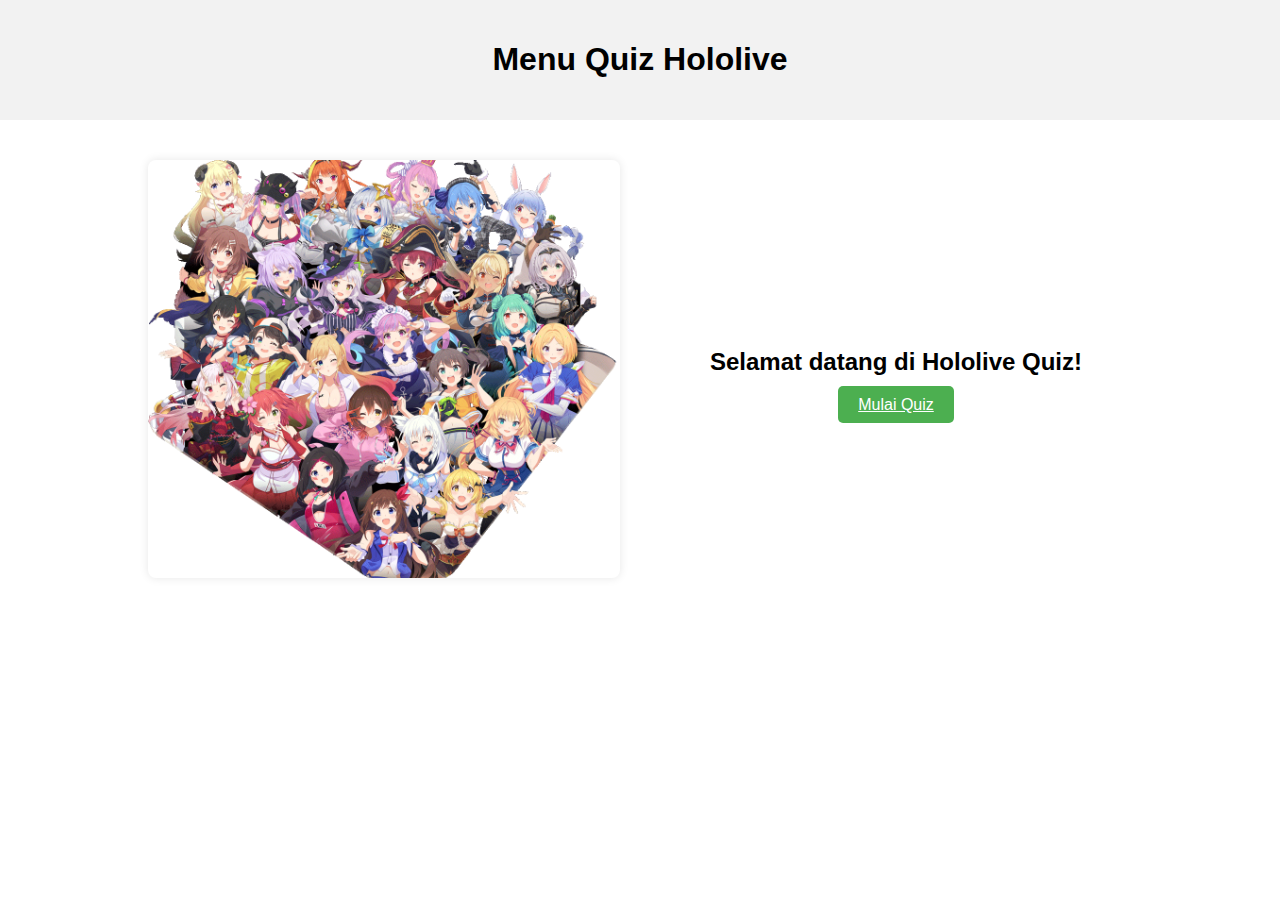
<file: index.html>
<!DOCTYPE html>
<html lang="en">
<head>
    <meta charset="UTF-8">
    <meta name="viewport" content="width=device-width, initial-scale=1.0">
    <title>Quiz Hololive</title>
    <link rel="stylesheet" href="menustyle.css">
</head>
<body>
    <header>
        <h1>Menu Quiz Hololive</h1>
      </header>
      <main>
        <main>
          <div class="menu-container">
            <div class="content-wrapper">
              <div class="image-container">
                <img src="about_img.png" alt="Gambar Kamu">
              </div>
              <div class="quiz-info">
                <h2>Selamat datang di Hololive Quiz!</h2>
                <a href="/Soal 1/soal1.html" class="start-btn">Mulai Quiz</a>
              </div>
            </div>
          </div>
        </main>
      </main>
      <script src="scriptmenu.js"></script>
</body>
</html>
</file>
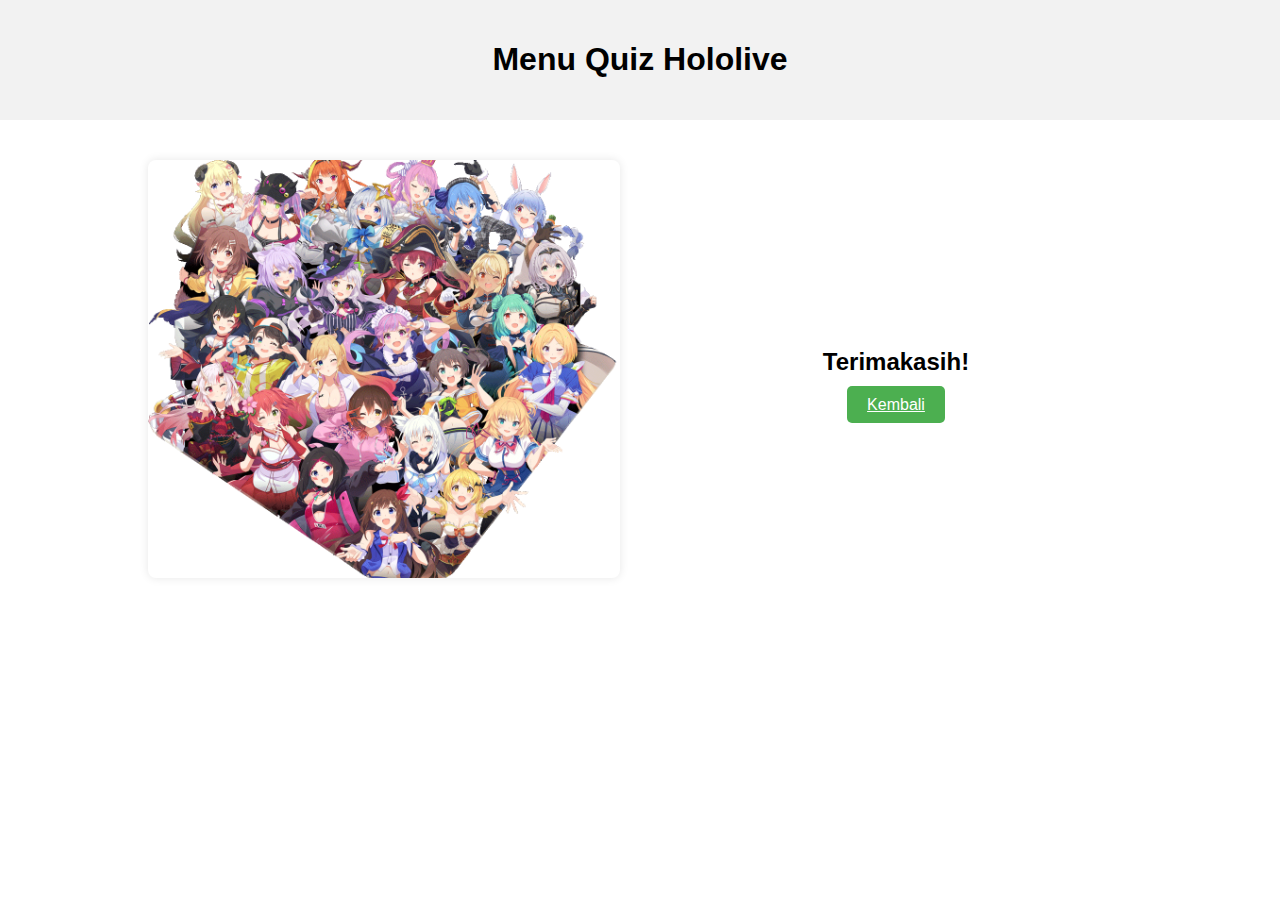
<file: End.html>
<!DOCTYPE html>
<html lang="en">
<head>
    <meta charset="UTF-8">
    <meta name="viewport" content="width=device-width, initial-scale=1.0">
    <link rel="stylesheet" href="menustyle.css">
    <title>Akhir</title>
</head>
<body>
    <header>
        <h1>Menu Quiz Hololive</h1>
      </header>
      <main>
        <main>
          <div class="menu-container">
            <div class="content-wrapper">
              <div class="image-container">
                <img src="about_img.png" alt="Gambar Kamu">
              </div>
              <div class="quiz-info">
                <h2>Terimakasih!</h2>
                <a href="index.html" class="start-btn">Kembali</a>
              </div>
            </div>
          </div>
        </main>
      </main>
      <script src="scriptmenu.js"></script>
</body>
</html>
</file>
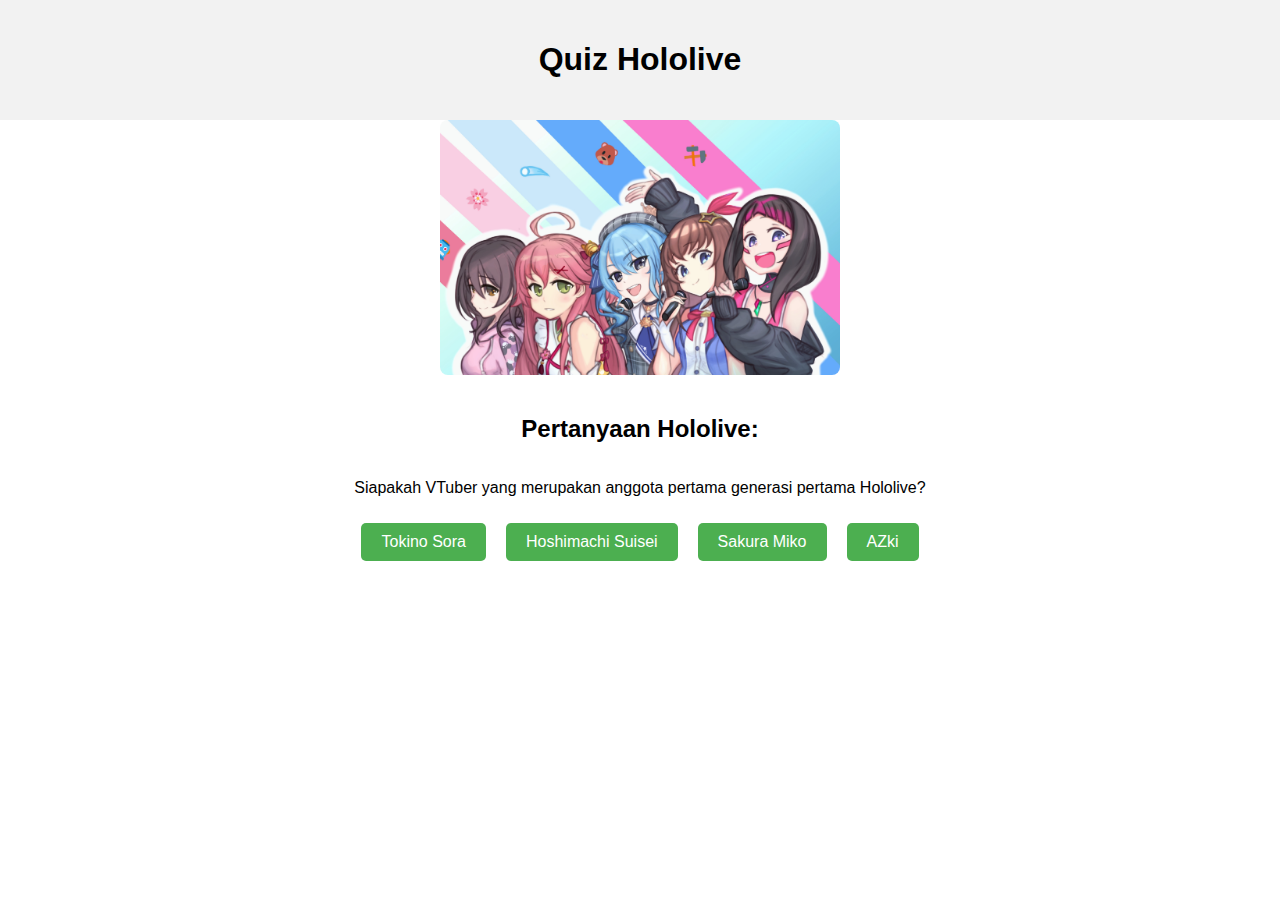
<file: Soal 1/soal1.html>
<!DOCTYPE html>
<html lang="en">
<head>
    <meta charset="UTF-8">
    <meta name="viewport" content="width=device-width, initial-scale=1.0">
    <link rel="stylesheet" href="soal1style.css">
    <title>Soal Hololive 1</title>
</head>
<body>
    <header>
        <h1>Quiz Hololive</h1>
      </header>
      <main>
        <div class="quiz-container">
          <img src="upfqxug4lw561.jpg" alt="Gambar Pertanyaan">
          <h2>Pertanyaan Hololive:</h2>
          <p id="question">Siapakah VTuber yang merupakan anggota pertama generasi pertama Hololive?</p>
          <div class="options">
            <button onclick="checkAnswer(this)" data-option="1">Tokino Sora</button>
            <button onclick="checkAnswer(this)" data-option="2">Hoshimachi Suisei</button>
            <button onclick="checkAnswer(this)" data-option="3">Sakura Miko</button>
            <button onclick="checkAnswer(this)" data-option="4">AZki</button>
          </div>
          <a href="/Soal 2/soal2.html"><button id="nextBtn" onclick="nextQuestion()" style="display: none;">Lanjut Soal</button></a>
          <p id="result"></p>
        </div>
      </main>
      <script src="scriptsoal.js"></script>
</body>
</html>
</file>
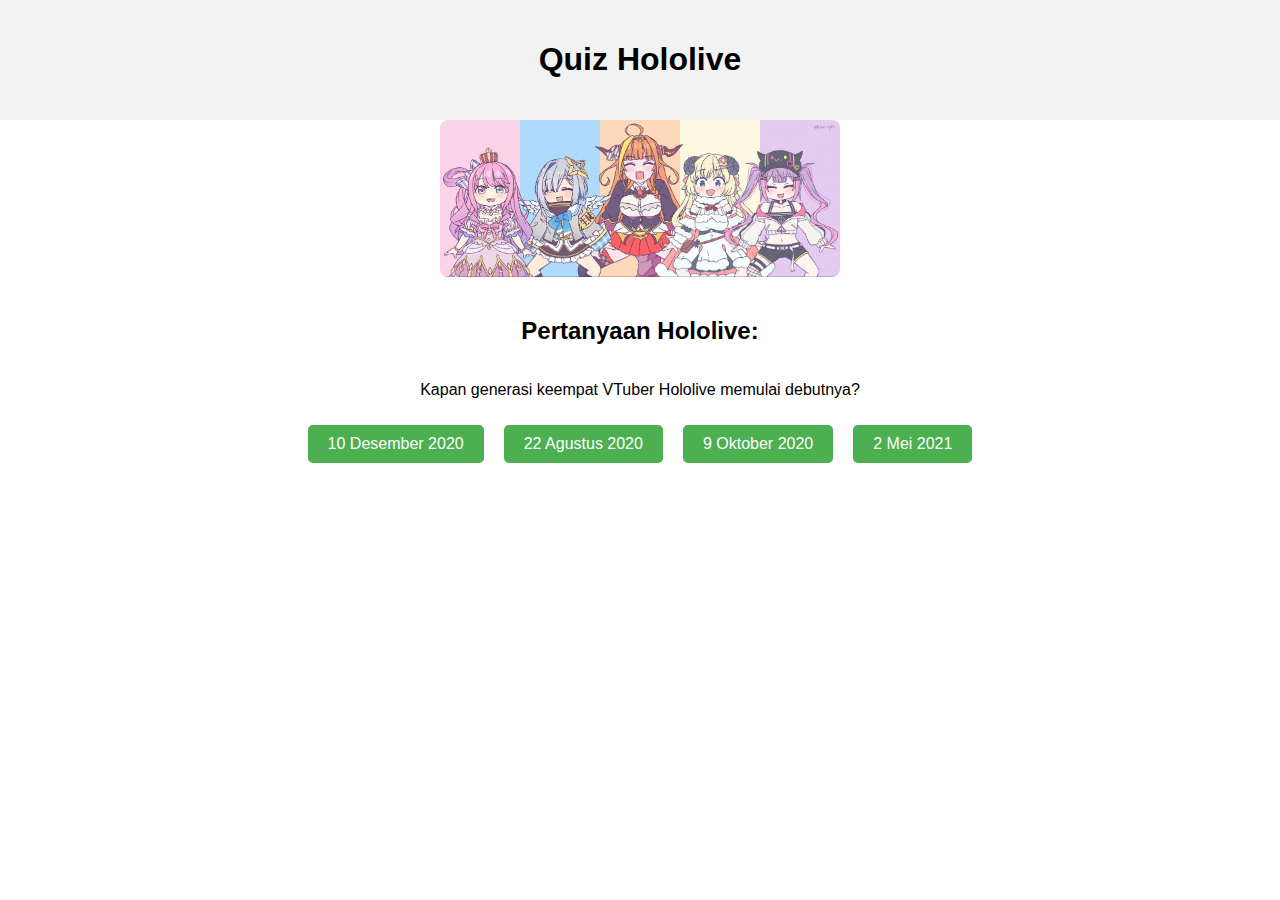
<file: Soal 2/soal2.html>
<!DOCTYPE html>
<html lang="en">
<head>
    <meta charset="UTF-8">
    <meta name="viewport" content="width=device-width, initial-scale=1.0">
    <link rel="stylesheet" href="soal2style.css">
    <title>Soal Hololive 2</title>
</head>
<body>
    <header>
        <h1>Quiz Hololive</h1>
      </header>
      <main>
        <div class="quiz-container">
          <img src="b55b715f9b0d55be68062483864f5967.jpg" alt="Gambar Pertanyaan">
          <h2>Pertanyaan Hololive:</h2>
          <p id="question">Kapan generasi keempat VTuber Hololive memulai debutnya?</p>
          <div class="options">
            <button onclick="checkAnswer(this)" data-option="1">10 Desember 2020</button>
            <button onclick="checkAnswer(this)" data-option="2">22 Agustus 2020</button>
            <button onclick="checkAnswer(this)" data-option="3">9 Oktober 2020</button>
            <button onclick="checkAnswer(this)" data-option="4">2 Mei 2021</button>
          </div>
          <a href="/Soal 3/soal3.html"><button id="nextBtn" onclick="nextQuestion()" style="display: none;">Lanjut Soal</button></a>
          <p id="result"></p>
        </div>
      </main>
      <script src="scriptsoal2.js"></script>
</body>
</html>
</file>
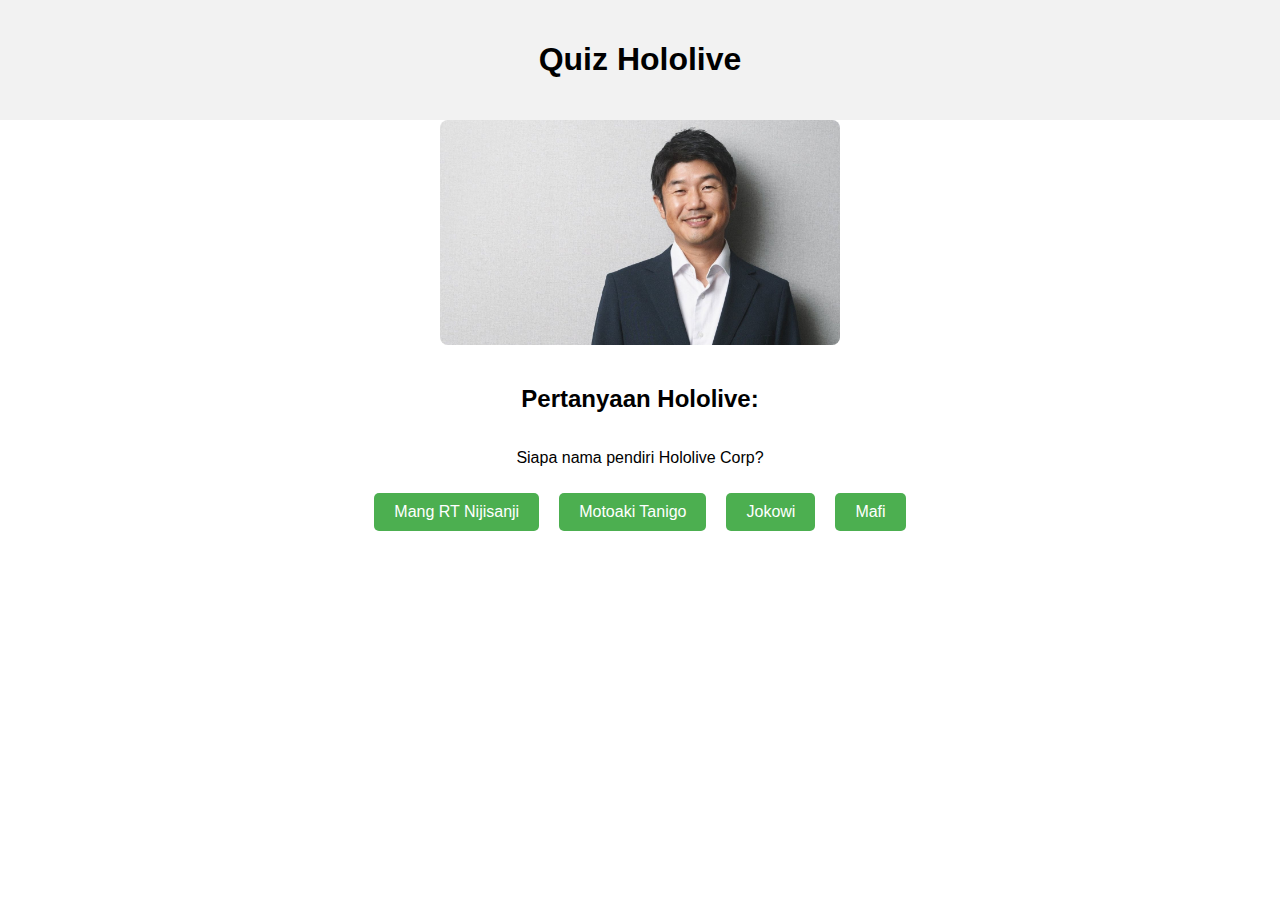
<file: Soal 3/soal3.html>
<!DOCTYPE html>
<html lang="en">
<head>
    <meta charset="UTF-8">
    <meta name="viewport" content="width=device-width, initial-scale=1.0">
    <link rel="stylesheet" href="soal3style.css">
    <title>Soal Hololive 3</title>
</head>
<body>
    <header>
        <h1>Quiz Hololive</h1>
      </header>
      <main>
        <div class="quiz-container">
          <img src="pasted image 0.png" alt="Gambar Pertanyaan">
          <h2>Pertanyaan Hololive:</h2>
          <p id="question">Siapa nama pendiri Hololive Corp?</p>
          <div class="options">
            <button onclick="checkAnswer(this)" data-option="1">Mang RT Nijisanji</button>
            <button onclick="checkAnswer(this)" data-option="2">Motoaki Tanigo</button>
            <button onclick="checkAnswer(this)" data-option="3">Jokowi</button>
            <button onclick="checkAnswer(this)" data-option="4">Mafi</button>
          </div>
          <a href="/Soal 4/soal4.html"><button id="nextBtn" onclick="nextQuestion()" style="display: none;">Lanjut Soal</button></a>
          <p id="result"></p>
        </div>
      </main>
      <script src="scriptsoal3.js"></script>
</body>
</html>
</file>
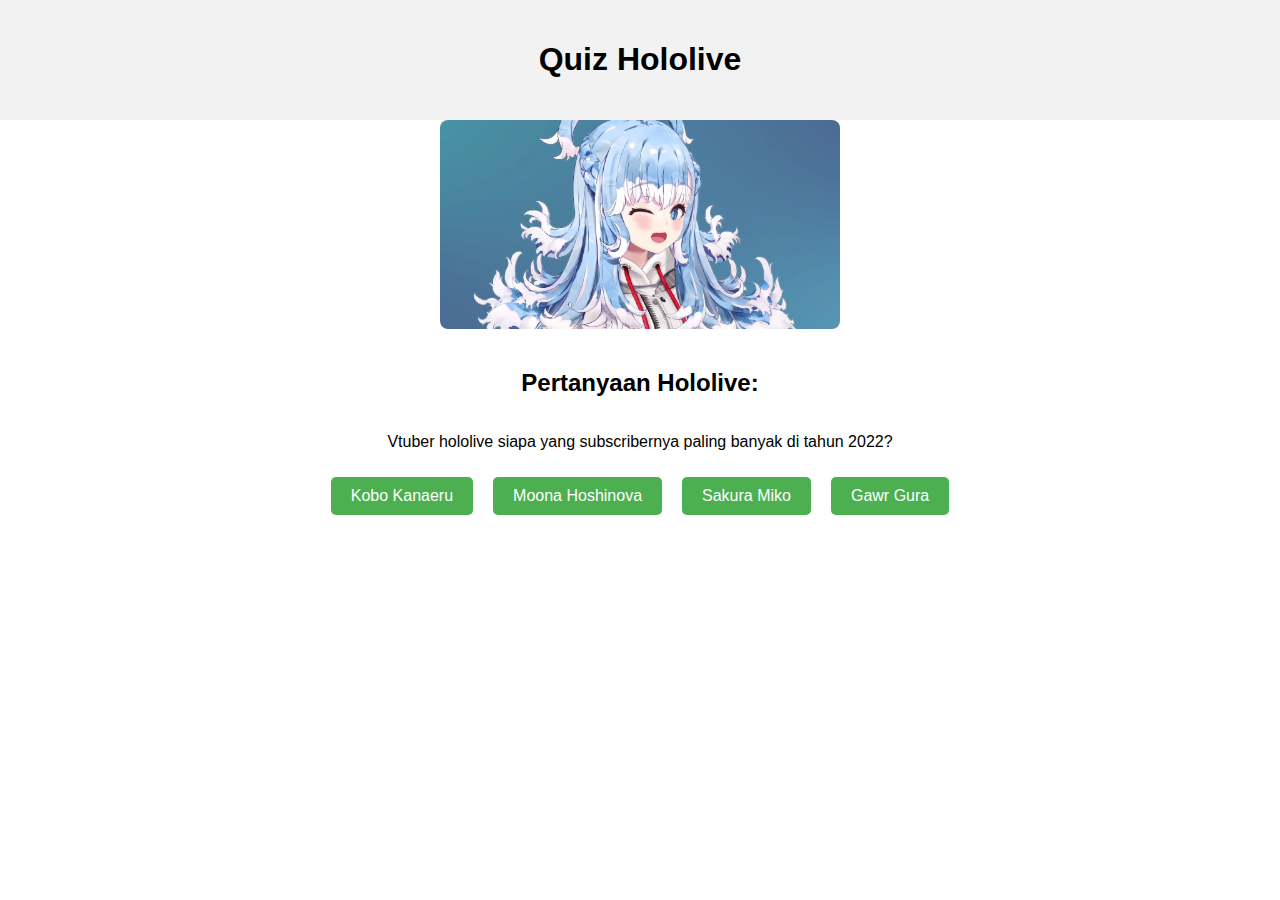
<file: Soal 4/soal4.html>
<!DOCTYPE html>
<html lang="en">
<head>
    <meta charset="UTF-8">
    <meta name="viewport" content="width=device-width, initial-scale=1.0">
    <link rel="stylesheet" href="soal4style.css">
    <title>Soal Hololive 4</title>
</head>
<body>
    <header>
        <h1>Quiz Hololive</h1>
      </header>
      <main>
        <div class="quiz-container">
          <img src="hololive_kobo_1_million_subs.jpg" alt="Gambar Pertanyaan">
          <h2>Pertanyaan Hololive:</h2>
          <p id="question">Vtuber hololive siapa yang subscribernya paling banyak di tahun 2022?</p>
          <div class="options">
            <button onclick="checkAnswer(this)" data-option="1">Kobo Kanaeru</button>
            <button onclick="checkAnswer(this)" data-option="2">Moona Hoshinova</button>
            <button onclick="checkAnswer(this)" data-option="3">Sakura Miko</button>
            <button onclick="checkAnswer(this)" data-option="4">Gawr Gura</button>
          </div>
          <a href="/Soal 5/soal5.html"><button id="nextBtn" onclick="nextQuestion()" style="display: none;">Lanjut Soal</button></a>
          <p id="result"></p>
        </div>
      </main>
      <script src="scriptsoal4.js"></script>
</body>
</html>
</file>
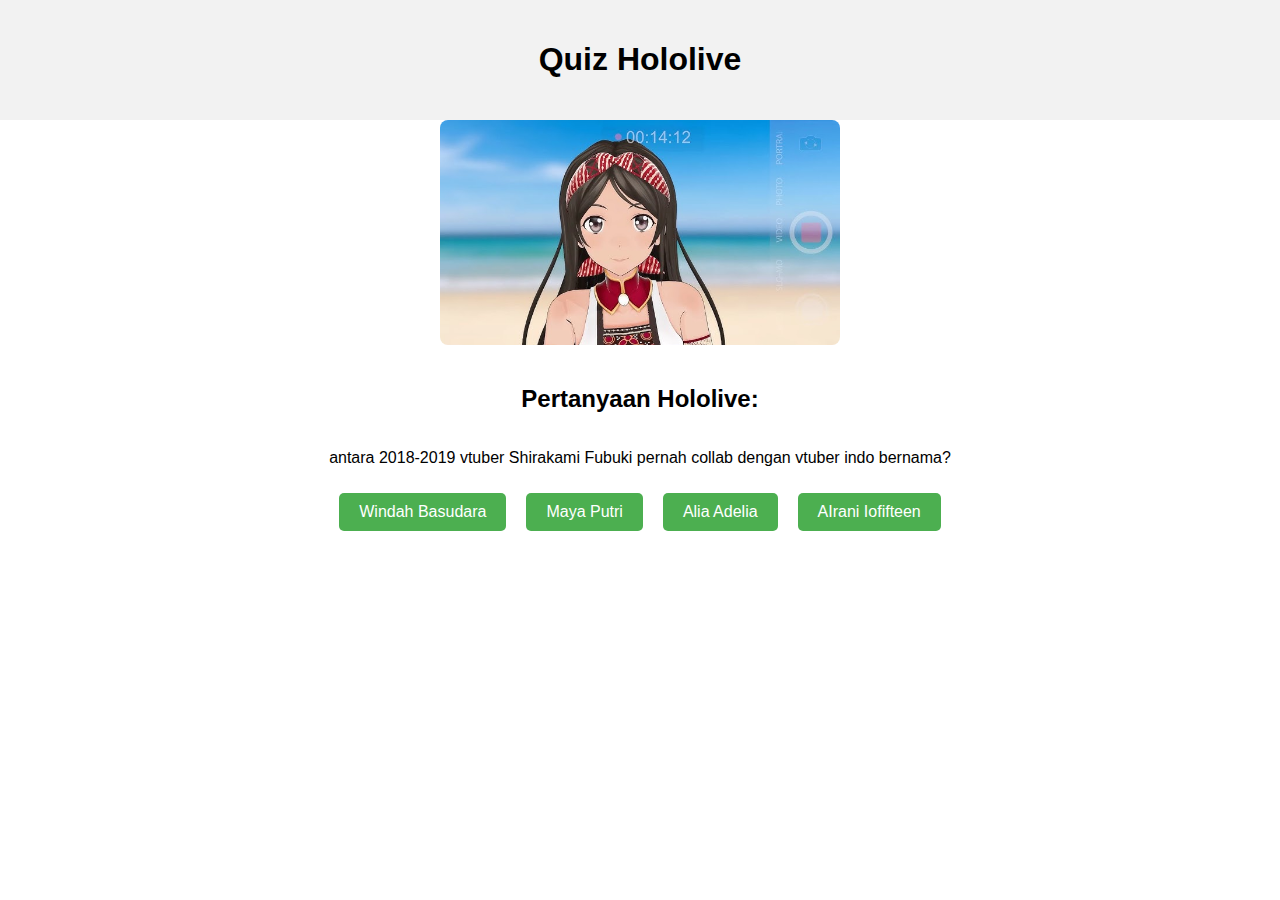
<file: Soal 5/soal5.html>
<!DOCTYPE html>
<html lang="en">
<head>
    <meta charset="UTF-8">
    <meta name="viewport" content="width=device-width, initial-scale=1.0">
    <link rel="stylesheet" href="soal5syle.css">
    <title>Soal Hololive 5</title>
</head>
<body>
    <header>
        <h1>Quiz Hololive</h1>
      </header>
      <main>
        <div class="quiz-container">
          <img src="hq720.jpg" alt="Gambar Pertanyaan">
          <h2>Pertanyaan Hololive:</h2>
          <p id="question">antara 2018-2019 vtuber Shirakami Fubuki pernah collab dengan vtuber indo bernama?</p>
          <div class="options">
            <button onclick="checkAnswer(this)" data-option="1">Windah Basudara</button>
            <button onclick="checkAnswer(this)" data-option="2">Maya Putri</button>
            <button onclick="checkAnswer(this)" data-option="3">Alia Adelia</button>
            <button onclick="checkAnswer(this)" data-option="4">AIrani Iofifteen</button>
          </div>
          <a href="/End.html"><button id="nextBtn" onclick="nextQuestion()" style="display: none;">Selesai</button></a>
          <p id="result"></p>
        </div>
      </main>
      <script src="scriptsoal5.js"></script>
</body>
</html>
</file>
<file: menustyle.css>
body {
  font-family: Arial, sans-serif;
  margin: 0;
  padding: 0;
}

header {
  background-color: #f2f2f2;
  text-align: left; /* Mengubah posisi teks menjadi kiri */
  padding: 20px; /* Mengurangi padding agar header tidak terlalu lebar */
}

.menu-container {
  width: 80%;
  margin: 20px auto;
  text-align: center;
}

h1, h2 {
  text-align: center;
}

.quiz-list {
  list-style: none;
  padding: 0;
}

.quiz-list li {
  margin-bottom: 10px;
}

.quiz-list a {
  text-decoration: none;
  color: #333;
  padding: 8px 16px;
  border: 1px solid #ccc;
  border-radius: 5px;
  display: inline-block;
  transition: background-color 0.3s ease;
}

.quiz-list a:hover {
  background-color: #f2f2f2;
}

.start-btn {
  margin-top: 20px;
  padding: 10px 20px;
  font-size: 16px;
  background-color: #4CAF50;
  color: white;
  border: none;
  border-radius: 5px;
  cursor: pointer;
  transition: background-color 0.3s ease;
}

.start-btn:hover {
  background-color: #45a049;
}

.content-wrapper {
    display: flex;
    align-items: center;
  }
  
  .image-container {
    flex: 1;
    padding: 20px;
    text-align: center;
  }
  
  .image-container img {
    max-width: 100%;
    height: auto;
    border-radius: 8px;
    box-shadow: 0 0 10px rgba(0, 0, 0, 0.1);
  }
  
  .quiz-info {
    flex: 1;
    padding: 20px;
  }
</file>
<file: Soal 1/soal1style.css>
body {
  font-family: Arial, sans-serif;
  margin: 0;
  padding: 0;
}

header {
  background-color: #f2f2f2;
  text-align: center;
  padding: 20px 0;
}

.quiz-container {
  display: flex;
  flex-direction: column;
  align-items: center;
  justify-content: center;
}

img {
  max-width: 100%;
  height: auto;
  border-radius: 8px;
  margin-bottom: 20px;
  max-width: 400px;
}

h1, h2 {
  text-align: center;
}

.options {
  display: flex;
  justify-content: center;
  flex-wrap: wrap;
}

button {
  margin: 10px;
  padding: 10px 20px;
  font-size: 16px;
  background-color: #4CAF50;
  color: white;
  border: none;
  border-radius: 5px;
  cursor: pointer;
  transition: background-color 0.3s ease;
}

button:hover {
  background-color: #45a049;
}

#result {
  font-weight: bold;
  text-align: center;
  margin-top: 20px;
}

#nextBtn {
  margin-top: 20px;
  /* Atur properti agar tombol tetap di tengah */
  align-self: center;
  padding: 10px 20px;
  font-size: 16px;
  background-color: #4CAF50;
  color: white;
  border: none;
  border-radius: 5px;
  cursor: pointer;
  transition: background-color 0.3s ease;
}

#nextBtn:hover {
  background-color: #45a049;
}
</file>
<file: Soal 2/soal2style.css>
body {
  font-family: Arial, sans-serif;
  margin: 0;
  padding: 0;
}

header {
  background-color: #f2f2f2;
  text-align: center;
  padding: 20px 0;
}

.quiz-container {
  display: flex;
  flex-direction: column;
  align-items: center;
  justify-content: center;
}

img {
  max-width: 100%;
  height: auto;
  border-radius: 8px;
  margin-bottom: 20px;
  max-width: 400px;
}

h1, h2 {
  text-align: center;
}

.options {
  display: flex;
  justify-content: center;
  flex-wrap: wrap;
}

button {
  margin: 10px;
  padding: 10px 20px;
  font-size: 16px;
  background-color: #4CAF50;
  color: white;
  border: none;
  border-radius: 5px;
  cursor: pointer;
  transition: background-color 0.3s ease;
}

button:hover {
  background-color: #45a049;
}

#result {
  font-weight: bold;
  text-align: center;
  margin-top: 20px;
}

#nextBtn {
  margin-top: 20px;
  /* Atur properti agar tombol tetap di tengah */
  align-self: center;
  padding: 10px 20px;
  font-size: 16px;
  background-color: #4CAF50;
  color: white;
  border: none;
  border-radius: 5px;
  cursor: pointer;
  transition: background-color 0.3s ease;
}

#nextBtn:hover {
  background-color: #45a049;
}
</file>
<file: Soal 3/soal3style.css>
body {
  font-family: Arial, sans-serif;
  margin: 0;
  padding: 0;
}

header {
  background-color: #f2f2f2;
  text-align: center;
  padding: 20px 0;
}

.quiz-container {
  display: flex;
  flex-direction: column;
  align-items: center;
  justify-content: center;
}

img {
  max-width: 100%;
  height: auto;
  border-radius: 8px;
  margin-bottom: 20px;
  max-width: 400px;
}

h1, h2 {
  text-align: center;
}

.options {
  display: flex;
  justify-content: center;
  flex-wrap: wrap;
}

button {
  margin: 10px;
  padding: 10px 20px;
  font-size: 16px;
  background-color: #4CAF50;
  color: white;
  border: none;
  border-radius: 5px;
  cursor: pointer;
  transition: background-color 0.3s ease;
}

button:hover {
  background-color: #45a049;
}

#result {
  font-weight: bold;
  text-align: center;
  margin-top: 20px;
}

#nextBtn {
  margin-top: 20px;
  /* Atur properti agar tombol tetap di tengah */
  align-self: center;
  padding: 10px 20px;
  font-size: 16px;
  background-color: #4CAF50;
  color: white;
  border: none;
  border-radius: 5px;
  cursor: pointer;
  transition: background-color 0.3s ease;
}

#nextBtn:hover {
  background-color: #45a049;
}
</file>
<file: Soal 4/soal4style.css>
body {
  font-family: Arial, sans-serif;
  margin: 0;
  padding: 0;
}

header {
  background-color: #f2f2f2;
  text-align: center;
  padding: 20px 0;
}

.quiz-container {
  display: flex;
  flex-direction: column;
  align-items: center;
  justify-content: center;
}

img {
  max-width: 100%;
  height: auto;
  border-radius: 8px;
  margin-bottom: 20px;
  max-width: 400px;
}

h1, h2 {
  text-align: center;
}

.options {
  display: flex;
  justify-content: center;
  flex-wrap: wrap;
}

button {
  margin: 10px;
  padding: 10px 20px;
  font-size: 16px;
  background-color: #4CAF50;
  color: white;
  border: none;
  border-radius: 5px;
  cursor: pointer;
  transition: background-color 0.3s ease;
}

button:hover {
  background-color: #45a049;
}

#result {
  font-weight: bold;
  text-align: center;
  margin-top: 20px;
}

#nextBtn {
  margin-top: 20px;
  /* Atur properti agar tombol tetap di tengah */
  align-self: center;
  padding: 10px 20px;
  font-size: 16px;
  background-color: #4CAF50;
  color: white;
  border: none;
  border-radius: 5px;
  cursor: pointer;
  transition: background-color 0.3s ease;
}

#nextBtn:hover {
  background-color: #45a049;
}
</file>
<file: Soal 5/soal5syle.css>
body {
  font-family: Arial, sans-serif;
  margin: 0;
  padding: 0;
}

header {
  background-color: #f2f2f2;
  text-align: center;
  padding: 20px 0;
}

.quiz-container {
  display: flex;
  flex-direction: column;
  align-items: center;
  justify-content: center;
}

img {
  max-width: 100%;
  height: auto;
  border-radius: 8px;
  margin-bottom: 20px;
  max-width: 400px;
}

h1, h2 {
  text-align: center;
}

.options {
  display: flex;
  justify-content: center;
  flex-wrap: wrap;
}

button {
  margin: 10px;
  padding: 10px 20px;
  font-size: 16px;
  background-color: #4CAF50;
  color: white;
  border: none;
  border-radius: 5px;
  cursor: pointer;
  transition: background-color 0.3s ease;
}

button:hover {
  background-color: #45a049;
}

#result {
  font-weight: bold;
  text-align: center;
  margin-top: 20px;
}

#nextBtn {
  margin-top: 20px;
  /* Atur properti agar tombol tetap di tengah */
  align-self: center;
  padding: 10px 20px;
  font-size: 16px;
  background-color: #4CAF50;
  color: white;
  border: none;
  border-radius: 5px;
  cursor: pointer;
  transition: background-color 0.3s ease;
}

#nextBtn:hover {
  background-color: #45a049;
}
</file>
